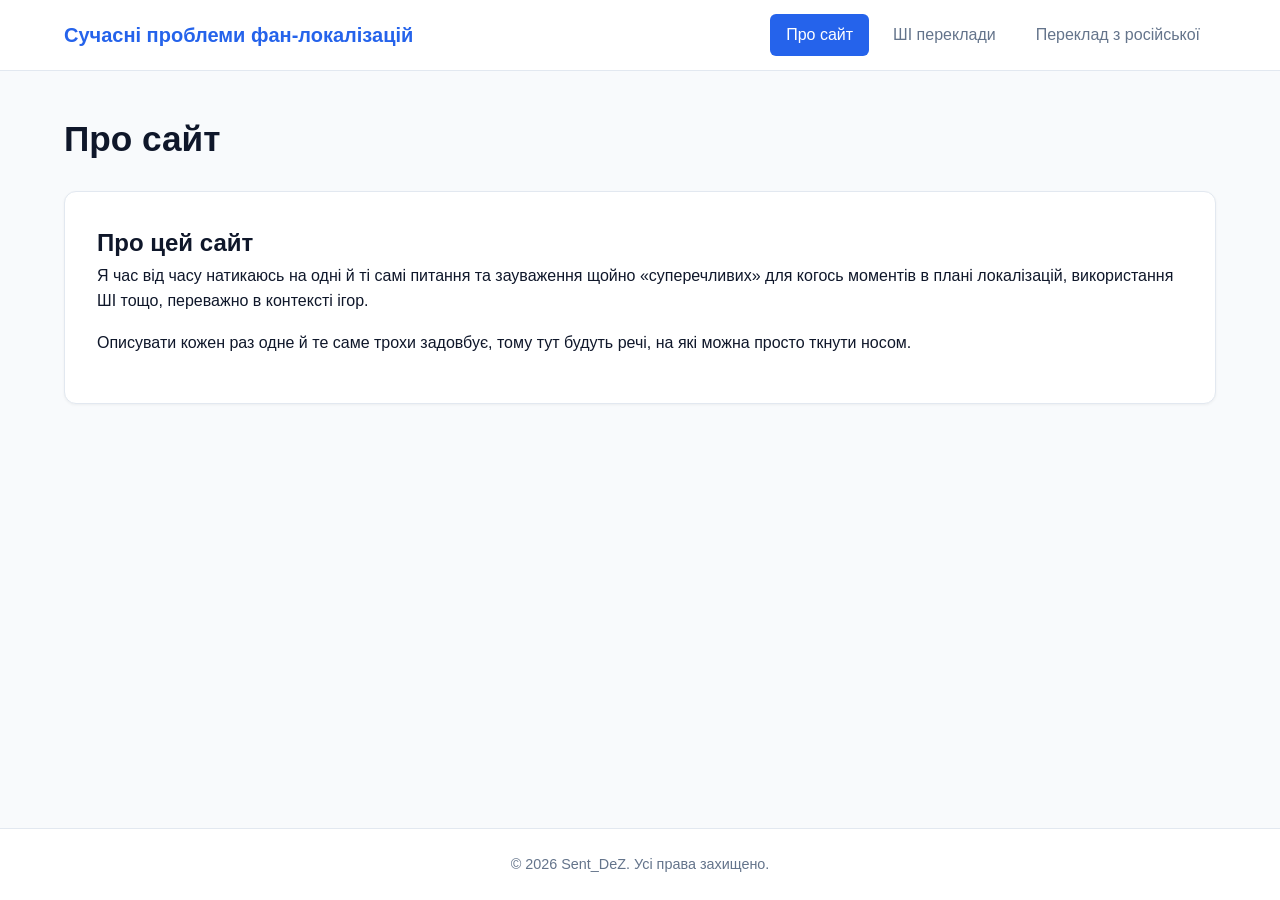
<file: index.html>
<!DOCTYPE html>
<html lang="uk">
<head>
    <meta charset="UTF-8">
    <meta name="viewport" content="width=device-width, initial-scale=1.0">
    <title>Головна | Про сайт</title>
    <link rel="stylesheet" href="css/style.css">
</head>
<body>

<!-- Header will be loaded automatically -->
<header id="global-header"></header>
<main>
    <h1 class="page-title">Про сайт</h1>
    <div class="card">
        <h2>Про цей сайт</h2>
        <p>Я час від часу натикаюсь на одні й ті самі питання та зауваження щойно «суперечливих» для когось моментів в плані локалізацій, використання ШІ тощо, переважно в контексті ігор.</p>
        <p>Описувати кожен раз одне й те саме трохи задовбує, тому тут будуть речі, на які можна просто ткнути носом.</p>
    </div>
</main>
<footer id="global-footer"></footer>

<script src="scripts/import-components.js"></script>
</body>
</html>
</file>
<file: css/style.css>
:root {
    --primary: #2563eb;
    --primary-hover: #1d4ed8;
    --bg: #f8fafc;
    --surface: #ffffff;
    --text: #0f172a;
    --text-muted: #64748b;
    --border: #e2e8f0;
    --radius: 12px;

    /* === КЛЮЧОВІ ЗМІННІ === */
    --container-max: 1200px; /* макс. ширина контейнера */
    --text-width: 680px; /* запасна змінна (вже не обмежуємо текст) */

    * {
        box-sizing: border-box;
        margin: 0;
        padding: 0;
        font-family: -apple-system, BlinkMacSystemFont, "Segoe UI", Roboto, sans-serif;
    }

    body {
        background-color: var(--bg);
        color: var(--text);
        line-height: 1.6;
        display: flex;
        flex-direction: column;
        min-height: 100vh;
    }

    hr {
        margin-bottom: 1rem;
    }

    /* === Навігація === */

    header {
        background: var(--surface);
        border-bottom: 1px solid var(--border);
        position: sticky;
        top: 0;
        z-index: 100;
    }

    .nav-container {
        max-width: var(--container-max);
        margin: 0 auto;
        padding: 0 1.5rem;
        display: flex;
        justify-content: space-between;
        align-items: center;
        height: 70px;
    }

    .logo {
        font-size: 1.25rem;
        font-weight: 700;
        color: var(--primary);
        text-decoration: none;
    }

    nav {
        display: flex;
        gap: 0.5rem;
    }

    .nav-link {
        text-decoration: none;
        color: var(--text-muted);
        font-weight: 500;
        padding: 0.5rem 1rem;
        border-radius: 6px;
        transition: all 0.2s;
    }

    .nav-link:hover {
        color: var(--primary);
        background: #f1f5f9;
    }

    .nav-link.active {
        color: #fff;
        background: var(--primary);
    }

    /* === Main — широкий контейнер === */

    main {
        flex: 1;
        width: 100%;
        max-width: var(--container-max);
        margin: 2.5rem auto;
        padding: 0 1.5rem;
    }

    .page-title {
        font-size: clamp(1.6rem, 3vw, 2.2rem);
        font-weight: 800;
        margin-bottom: 1.5rem;
    }

    /* =========================================================
       УНІВЕРСАЛЬНЕ ПРАВИЛО: текст І зображення — однакова ширина
       (повна ширина контейнера 1200px). Для читабельності на wide
       екранах — трохи більший шрифт + більший line-height.
       ========================================================= */

    /* Текстові елементи — на повну ширину контейнера */

    main > p,
    main > h2,
    main > h3,
    main > h4,
    main > ul,
    main > ol,
    main > blockquote,
    .spoiler-content > p,
    .spoiler-content > h2,
    .spoiler-content > h3,
    .spoiler-content > h4,
    .spoiler-content > ul,
    .spoiler-content > ol,
    .spoiler-content > blockquote {
        margin: 0 0 1rem 0;
        /* max-width прибрано — текст займає всю ширину контейнера */
    }

    main > h2,
    .spoiler-content > h2 {
        font-size: 1.5rem;
        font-weight: 700;
        margin-top: 2rem;
        margin-bottom: 1rem;
    }

    main > h3,
    .spoiler-content > h3 {
        font-size: 1.2rem;
        font-weight: 600;
        margin-top: 1.5rem;
        margin-bottom: 0.75rem;
    }

    main > p,
    .spoiler-content > p {
        margin-bottom: 1.2rem;
    }

    /* Зображення та відео — та сама ширина, що й текст (контейнер) */

    main > img,
    main > video,
    .spoiler-content > img,
    .spoiler-content > video {
        display: block;
        width: 100%;
        max-width: 100%;
        height: auto;
        margin: 1.5rem 0;
        border-radius: 8px;
        border: 1px solid var(--border);
    }

    /* Зображення всередині <p>, <li> — звичайні інлайн */

    main p img,
    main li img,
    .spoiler-content p img,
    .spoiler-content li img {
        display: inline;
        width: auto;
        max-width: 100%;
        height: auto;
        margin: 0;
        border: none;
        vertical-align: middle;
    }

    /* === Контейнерні елементи — повна ширина === */

    main > .spoiler-list,
    main > .grid,
    main > .card,
    main > hr,
    main > figure {
        max-width: 100%;
        margin: 1.5rem 0;
    }

    /* === Сітка-роздільник <hr> — тонша === */

    main > hr {
        border: none;
        border-top: 1px solid var(--border);
        margin: 2rem 0;
    }

    /* === Card === */

    .card {
        background: var(--surface);
        padding: 2rem;
        border-radius: var(--radius);
        border: 1px solid var(--border);
        box-shadow: 0 1px 3px rgba(0, 0, 0, 0.05);
    }

    .card p {
        margin-bottom: 1rem;
    }

    /* === Галерея === */

    .grid {
        display: grid;
        grid-template-columns: repeat(auto-fill, minmax(280px, 1fr));
        gap: 1.5rem;
    }

    .media-card {
        background: var(--surface);
        border-radius: var(--radius);
        border: 1px solid var(--border);
        overflow: hidden;
    }

    .media-box {
        background: #000;
        aspect-ratio: 16 / 10;
        display: flex;
        align-items: center;
        justify-content: center;
    }

    .media-box img, .media-box video {
        width: 100%;
        height: 100%;
        object-fit: cover;
    }

    .audio-box {
        padding: 1rem;
        background: #f1f5f9;
    }

    audio {
        width: 100%;
    }

    .media-info {
        padding: 1rem;
    }

    .tag {
        font-size: 0.75rem;
        font-weight: 700;
        color: var(--primary);
        text-transform: uppercase;
        margin-bottom: 0.25rem;
        display: block;
    }

    footer {
        text-align: center;
        padding: 1.5rem;
        background: var(--surface);
        border-top: 1px solid var(--border);
        color: var(--text-muted);
        font-size: 0.9rem;
        margin-top: auto;
    }

    /* === Spoilers === */

    .spoiler-list {
        display: flex;
        flex-direction: column;
        gap: 1rem;
        width: 100%;
        margin: 1.5rem 0;
    }

    .spoiler-item {
        background: var(--surface);
        border: 1px solid var(--border);
        border-radius: var(--radius);
        overflow: hidden;
        box-shadow: 0 1px 3px rgba(0, 0, 0, 0.05);
        transition: box-shadow 0.2s;
    }

    .spoiler-item:hover {
        box-shadow: 0 4px 12px rgba(0, 0, 0, 0.05);
    }

    .spoiler-title {
        padding: 1.25rem 1.5rem;
        font-size: 1.15rem;
        font-weight: 600;
        cursor: pointer;
        list-style: none;
        display: flex;
        justify-content: space-between;
        align-items: center;
        user-select: none;
        background-color: var(--surface);
        transition: background-color 0.2s;
    }

    .spoiler-title::-webkit-details-marker {
        display: none;
    }

    .spoiler-title:hover {
        background-color: #f8fafc;
    }

    .spoiler-title::after {
        content: '';
        display: inline-block;
        width: 8px;
        height: 8px;
        border-right: 2px solid var(--text-muted);
        border-bottom: 2px solid var(--text-muted);
        transform: rotate(45deg);
        transition: transform 0.25s ease;
        margin-left: 1rem;
        flex-shrink: 0;
    }

    .spoiler-item[open] .spoiler-title::after {
        transform: rotate(-135deg);
    }

    .spoiler-item[open] .spoiler-title {
        border-bottom: 1px solid var(--border);
        background-color: #f1f5f9;
    }

    .spoiler-content {
        padding: 1.5rem;
        background: var(--surface);
    }

    /* === Quotes === */

    blockquote {
        position: relative;
        margin: 24px 0;
        padding: 18px 24px 18px 28px;

        background: #eef4ff;
        border-left: 4px solid #2d5df5;
        border-radius: 0 8px 8px 0;

        color: #24344d;
        font-size: 16px;
        line-height: 1.7;
        font-style: italic;

        box-shadow: 0 2px 8px rgba(35, 75, 160, 0.06);
    }

    blockquote::before {
        content: "\201C";
        display: block;
        margin-bottom: -12px;
        color: #2d5df5;
        font-family: Georgia, serif;
        font-size: 42px;
        font-weight: bold;
        font-style: normal;
        line-height: 1;
    }

    blockquote p {
        margin: 0;
    }

    blockquote p + p {
        margin-top: 10px;
    }

    q {
        display: inline;
        padding: 2px 5px;
        background: #eef4ff;
        color: #2454d8;
        border-radius: 4px;
        font-style: italic;
        box-decoration-break: clone;
        -webkit-box-decoration-break: clone;
    }

    q::before {
        content: "\00AB";
        color: #2d5df5;
        font-weight: bold;
    }

    q::after {
        content: "\00BB (c)";
        color: #2d5df5;
        font-weight: bold;
        font-style: normal;
        font-size: 0.8em;
    }

    /* === Interaction === */

    main img,
    article img,
    .content img {
        cursor: zoom-in;
        transition: filter 0.2s ease;
    }

    main img:hover,
    article img:hover,
    .content img:hover {
        filter: brightness(0.95);
    }

    .image-lightbox {
        position: fixed;
        inset: 0;
        z-index: 9999;
        display: flex;
        align-items: center;
        justify-content: center;
        padding: 24px;
        background: rgba(8, 12, 24, 0.92);
        cursor: zoom-out;
        opacity: 0;
        visibility: hidden;
        transition: opacity 0.2s ease, visibility 0.2s ease;
    }

    .image-lightbox.active {
        opacity: 1;
        visibility: visible;
    }

    .image-lightbox-inner {
        display: flex;
        align-items: center;
        justify-content: center;
        /* width/height задає JS — тут тільки запасні обмеження */
        max-width: 95vw;
        max-height: 94vh;
        line-height: 0;
    }

    .image-lightbox-inner img {
        display: block;
        width: 100%;               /* заповнює обгортку (розмір якої задав JS) */
        height: 100%;
        object-fit: contain;
        border-radius: 6px;
        box-shadow: 0 8px 40px rgba(0, 0, 0, 0.4);
        cursor: zoom-out;
        background: transparent;
    }

    /* === На широких екранах — трохи більший шрифт для читабельності ===
       Оскільки текст тепер на повну ширину (1200px), довгі рядки треба
       компенсувати більшим font-size + line-height. */
    @media (min-width: 1400px) {
        body {
            font-size: 1.08rem;
            line-height: 1.75;
        }

        main > p,
        .spoiler-content > p {
            margin-bottom: 1.4rem;
        }
    }

    /* === Адаптивне зменшення на вузьких екранах === */
    @media (max-width: 768px) {
        main {
            padding: 0 1rem;
            margin: 1.5rem auto;
        }

        .spoiler-content {
            padding: 1rem;
        }

        .spoiler-title {
            padding: 1rem;
            font-size: 1rem;
        }
    }

    @media (max-width: 600px) {
        .image-lightbox {
            padding: 8px;
        }

        .image-lightbox img {
            max-width: 98vw;
            max-height: 90vh;
        }

        .image-lightbox-close {
            top: 12px;
            right: 16px;
        }
    }

    main > img, .spoiler-content > img {
        width: auto;
        max-width: 100%;       /* не ширший за контейнер */
        max-height: 50vh;      /* ← 50% висоти екрана */
        object-fit: contain;   /* пропорції збережено */
        margin: 1.5rem auto;   /* центр по горизонталі */
    }
}
</file>
